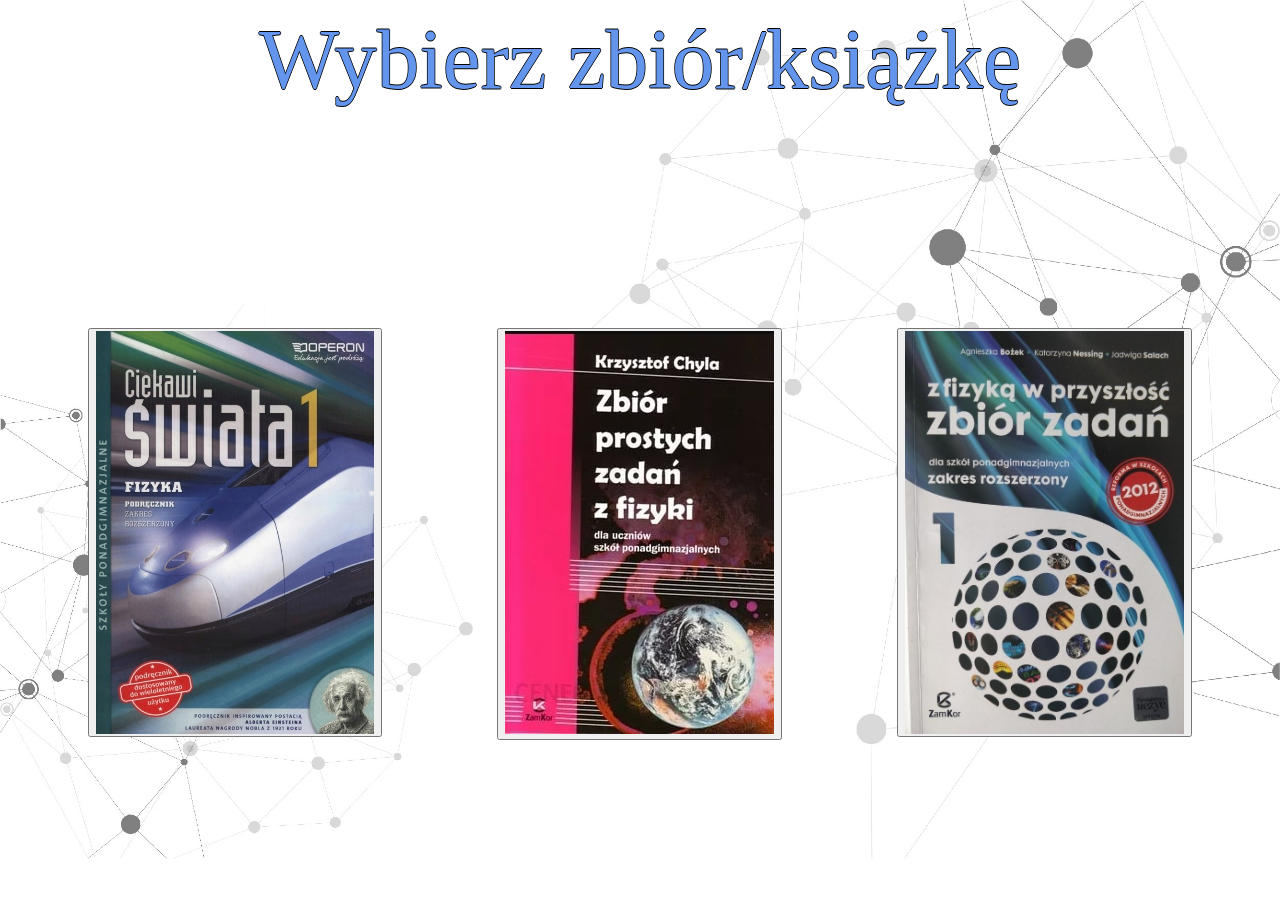
<file: index.html>
<!DOCTYPE html>

<html>

<head>

    <meta charset="utf-8" />
    <title>Zbiory fizyka</title>
    <link rel="stylesheet" type="text/css" href="style.css" />






</head>

<body>

    <div id=container>

        <div id="header"><span>Wybierz zbiór/książkę</span></div>
        <div class="photos">
            <div class="centrowanie" id="podr"><button ><img id="podr" src="pictures/podr.jpg" /></button></div>
            <div class="centrowanie" id="hyla" ><button ><img  src="pictures/zbior_hyla.jpg" /></button></div>
            <div class="centrowanie" id="zamkor"><button onclick="myFunction()"><img id="zamkor"src="pictures/zbior_zamkor.jpg" /></button></div>




        </div>

    </div>
    



    <script>
        function myFunction() {
            location.replace("zamkor.html")
        }

    </script>



</body>

</html>
</file>
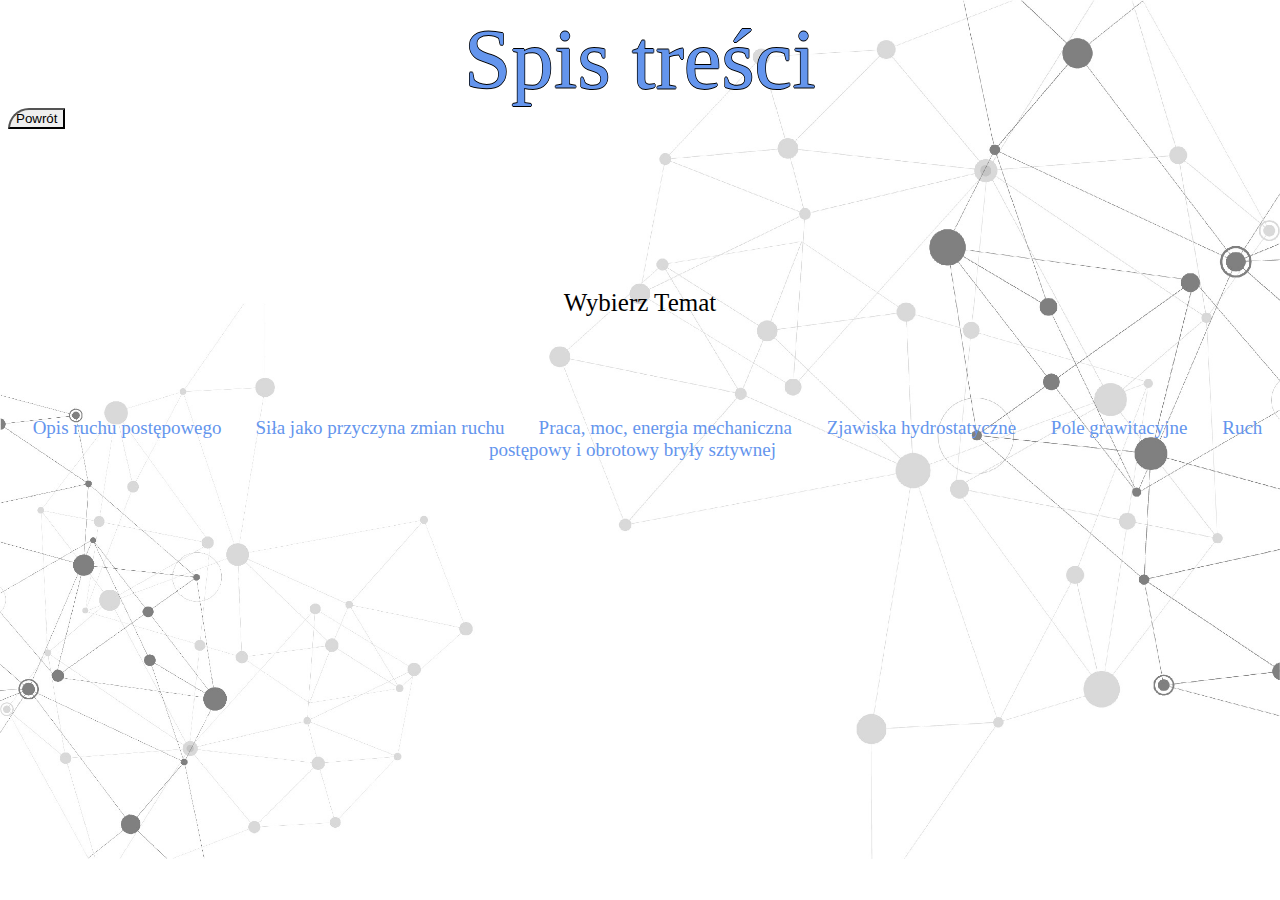
<file: zamkor.html>
<!DOCTYPE html>

<html>

<head>

    <meta charset="utf-8" />
    <title>Zbiór Zamkor</title>
    <link rel="stylesheet" type="text/css" href="zamkor.css" />






</head>

<body>

    <div id="container">
        <div id="header"><span>Spis treści</span></div>
        <button id="button" onclick="myFunction()">Powrót</button>

        <script>
            function myFunction() {
                location.replace("index.html")
            }

        </script>



        <div id="Spis"><span>Wybierz Temat</span>





        </div>



        <div id="chapters">

            <li class="lista"><a id="1dzial" href="#" onclick="exercises(this.id)">Opis ruchu postępowego</a></li>
            <li class="lista"><a id="2dzial" href="#" onclick="exercises(this.id)">Siła jako przyczyna zmian ruchu</a></li>

            <li class="lista"><a id="3dzial" href="#" onclick="exercises(this.id)">Praca, moc, energia mechaniczna</a>




            </li>
            <li class="lista"><a id="4dzial" href="#" onclick="exercises(this.id)">Zjawiska hydrostatyczne</a>




            </li>
            <li class="lista"><a id="5dzial" href="#" onclick="exercises(this.id)">Pole grawitacyjne</a>




            </li>
            <li class="lista"><a id="6dzial" href="#" onclick="exercises(this.id)">Ruch postępowy i obrotowy bryły sztywnej</a>



            </li>







        </div>


        <script>
            var b;

            function exercises(cos) {
                b = cos;
                console.log(b);
                if (b.startsWith("1")) {
                    location.replace("opis_ruchu.html");
                } else if (b.startsWith("2")) {
                    location.replace("kinemtyka.html");
                }
                else if(b.startsWith("3"))
                {
                    location.replace("dzial3.html");
                }
                else if(b.startsWith("4"))
                {
                    location.replace("dzial4.html");
                }
                else if(b.startsWith("5"))
                {
                    location.replace("dzial5.html");
                }
                else if(b.startsWith("6"))
                {
                    location.replace("dzial6.html");
                }


            }

        </script>

    </div>



</body>

</html>
</file>
<file: style.css>
body
{
    background-image: url(pictures/background1.jpg);
    background-size: cover;
    background-repeat: no-repeat;
    background-attachment: scroll;
}
#header
{
    text-align: center;
    margin-top: 10px;
    font-size: 85px;
    color:cornflowerblue;
    font-weight: 350;
    
    text-shadow: -0.75px 0 black, 0 0.75px black, 0.75px 0 black, 0 -0.75px black;
    transition: color 0.5s;
    font-family: Tahoma;
    
    
}
div>span:hover
{
    
    
    color:darkgrey;
    cursor: pointer;

}
.photos
{
    padding: 80px;
    margin-top: 140px;
    text-align: center;
}

#zamkor
{
    height: 403px;
    float: right;
    
   
}
#podr
{
    height: 403px;
    float: left;
    
    
}
#hyla
{
    margin: auto;
    
  
}
.centrowanie
{
    display:inline-block;
}
</file>
<file: zamkor.css>
body {
    background-image: url(pictures/background1.jpg);
    background-size: cover;
    background-repeat: no-repeat;
    background-attachment: scroll;
}

#header {
    text-align: center;
    margin-top: 10px;
    font-size: 85px;
    color: cornflowerblue;
    font-weight: 350;

    text-shadow: -0.75px 0 black, 0 0.75px black, 0.75px 0 black, 0 -0.75px black;
    transition: color 0.5s;
    font-family: Tahoma;
    


}

div > span:hover {


    color: darkgrey;
    cursor: pointer;

}

#Spis {
    text-align: center;
    margin-top: 160px;
    font-family: Tahoma;
    font-size: 25px;
    padding-bottom:100px;
    color: black;
}



#chapters {
    text-align: center;
    
    
}

.lista{
    list-style-type: none;
    display: inline;
    margin-left: 15px;
    margin-right: 15px;
    font-family: Tahoma;
    font-size: 19px;
    
    
    
}
.lista > a
{
    text-decoration: none;
    color: cornflowerblue;
    
}
.lista > a:hover
{
    color : darkgray;
}
#button
{
    border-top-left-radius: 25px;
    
}
#container
{
    
}
</file>
